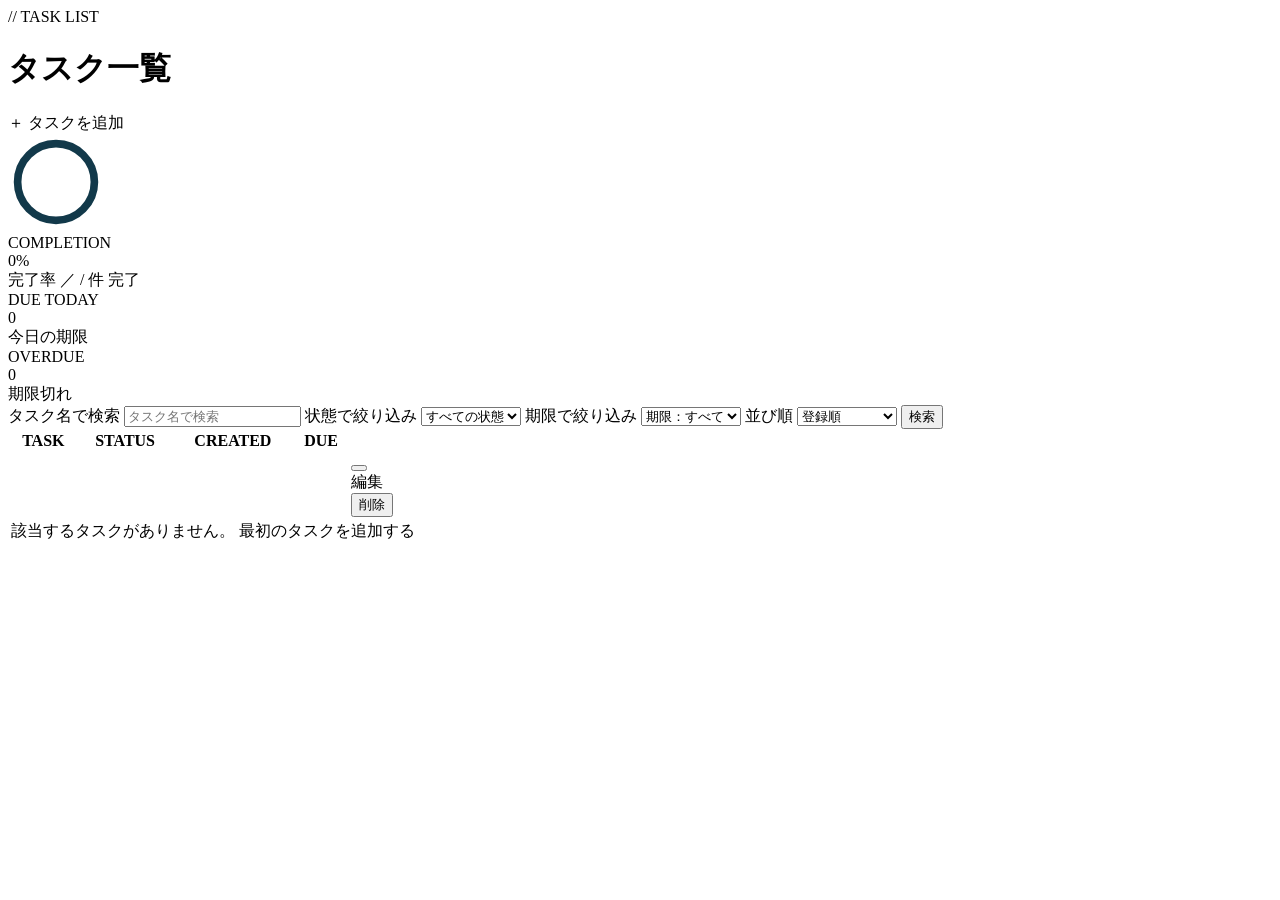
<file: index.html>
<!DOCTYPE html>
<html xmlns:th="http://www.thymeleaf.org">

<head th:replace="~{fragments :: head('タスク管理')}"></head>

<body>
	<div class="app">
		<nav th:replace="~{fragments :: sidebar('list')}"></nav>

		<main class="main">
			<div class="page-head">
				<div>
					<div class="eyebrow">// TASK LIST</div>
					<h1>タスク一覧</h1>
				</div>
				<a th:href="@{/task/add}" class="btn btn-primary">＋ タスクを追加</a>
			</div>

			<!-- 集計 -->
			<div class="stats">
				<div class="cy-card ring-card">
					<svg class="ring" width="96" height="96" viewBox="0 0 100 100" aria-hidden="true">
						<circle cx="50" cy="50" r="40" fill="none" stroke="#12394A" stroke-width="8" />
						<circle cx="50" cy="50" r="40" fill="none" stroke="#00E5FF" stroke-width="8"
							th:attr="stroke-dasharray=|${totalCount > 0 ? doneCount * 251.3 / totalCount : 0} 251.3|"
							stroke-dasharray="0 251.3" transform="rotate(-90 50 50)" />
					</svg>
					<div>
						<div class="lb">COMPLETION</div>
						<div class="n" th:text="|${totalCount > 0 ? doneCount * 100 / totalCount : 0}%|">0%</div>
						<div class="sub">完了率 ／ <span th:text="${doneCount}"></span> / <span
								th:text="${totalCount}"></span> 件 完了</div>
					</div>
				</div>
				<div class="cy-card">
					<div class="lb">DUE TODAY</div>
					<div class="n" th:text="${dueTodayCount}">0</div>
					<div class="sub">今日の期限</div>
				</div>
				<div class="cy-card">
					<div class="lb">OVERDUE</div>
					<div class="n pk" th:text="${overdueCount}">0</div>
					<div class="sub">期限切れ</div>
				</div>
			</div>

			<div class="cy-card">
				<!-- 検索フォーム -->
				<form th:action="@{/index}" method="get" class="filter">
					<label class="sr-only" for="keyword">タスク名で検索</label>
					<input type="text" class="form-control" id="keyword" name="keyword" th:value="${keyword}"
						placeholder="タスク名で検索">
					<label class="sr-only" for="completed">状態で絞り込み</label>
					<select class="form-control" id="completed" name="completed">
						<option value="" th:selected="${completed == null}">すべての状態</option>
						<option value="0" th:selected="${completed != null and completed == 0}">未完了</option>
						<option value="1" th:selected="${completed != null and completed == 1}">完了</option>
					</select>
					<label class="sr-only" for="due">期限で絞り込み</label>
					<select class="form-control" id="due" name="due">
						<option value="" th:selected="${due == null or due == ''}">期限：すべて</option>
						<option value="overdue" th:selected="${due == 'overdue'}">期限切れ</option>
						<option value="today" th:selected="${due == 'today'}">今日が期限</option>
						<option value="week" th:selected="${due == 'week'}">7日以内</option>
					</select>
					<label class="sr-only" for="sort">並び順</label>
					<select class="form-control" id="sort" name="sort">
						<option value="id" th:selected="${sort == null or sort == 'id'}">登録順</option>
						<option value="due" th:selected="${sort == 'due'}">期限が近い順</option>
					</select>
					<button type="submit" class="btn btn-primary">検索</button>
				</form>

				<!-- タスク一覧 -->
				<div class="table-wrap">
					<table class="cy-table">
						<thead>
							<tr>
								<th>TASK</th>
								<th>STATUS</th>
								<th>CREATED</th>
								<th>DUE</th>
								<th></th>
							</tr>
						</thead>
						<tbody>
							<tr th:each="task : ${tasks}" th:classappend="${task.overdue} ? 'row-over'">
								<td>
									<a class="t" th:href="@{/task/{id}(id=${task.id})}" th:text="${task.title}"></a>
									<div class="sub" th:text="${task.description}"></div>
								</td>
								<td>
									<span class="tag"
										th:classappend="${task.isDone()} ? 'tag-done' : (${task.overdue} ? 'tag-over' : 'tag-todo')"
										th:text="${task.overdue} ? '期限切れ' : ${task.completedLabel}"></span>
								</td>
								<td class="mono" th:text="${#temporals.format(task.createdDate, 'yyyy/MM/dd')}"></td>
								<td class="mono"
									th:classappend="${task.overdue} ? 'over' : (${task.dueDate == null} ? 'muted')"
									th:text="${task.dueDate != null} ? ${#temporals.format(task.dueDate, 'yyyy/MM/dd')} : '-'">
								</td>
								<td class="text-nowrap">
									<!-- 達成／未達成の切り替え -->
									<form th:action="@{/task/{id}/toggle(id=${task.id})}" method="post"
										class="d-inline">
										<input type="hidden" name="_csrf" th:value="${csrfToken}">
										<input type="hidden" name="keyword" th:value="${keyword}">
										<input type="hidden" name="completed" th:value="${completed}">
										<button type="submit" class="lk"
											th:text="${task.isDone()} ? '未完了に戻す' : '完了にする'"></button>
									</form>
									<!-- 編集 -->
									<a th:href="@{/task/{id}/edit(id=${task.id})}" class="lk">編集</a>
									<!-- 削除 -->
									<form th:action="@{/task/{id}/delete(id=${task.id})}" method="post" class="d-inline"
										onsubmit="return confirm('このタスクを削除しますか？');">
										<input type="hidden" name="_csrf" th:value="${csrfToken}">
										<input type="hidden" name="keyword" th:value="${keyword}">
										<input type="hidden" name="completed" th:value="${completed}">
										<input type="hidden" name="due" th:value="${due}">
										<input type="hidden" name="sort" th:value="${sort}">
										<button type="submit" class="lk del">削除</button>
									</form>
								</td>
							</tr>
							<tr th:if="${tasks == null or tasks.isEmpty()}">
								<td colspan="5" class="text-center muted">
									該当するタスクがありません。
									<a th:href="@{/task/add}">最初のタスクを追加する</a>
								</td>
							</tr>
						</tbody>
					</table>
				</div>
			</div>
		</main>
	</div>

	<script th:src="@{/js/jquery-4.0.0.slim.min.js}"></script>
	<script th:src="@{/js/bootstrap.bundle.min.js}"></script>
</body>

</html>
</file>
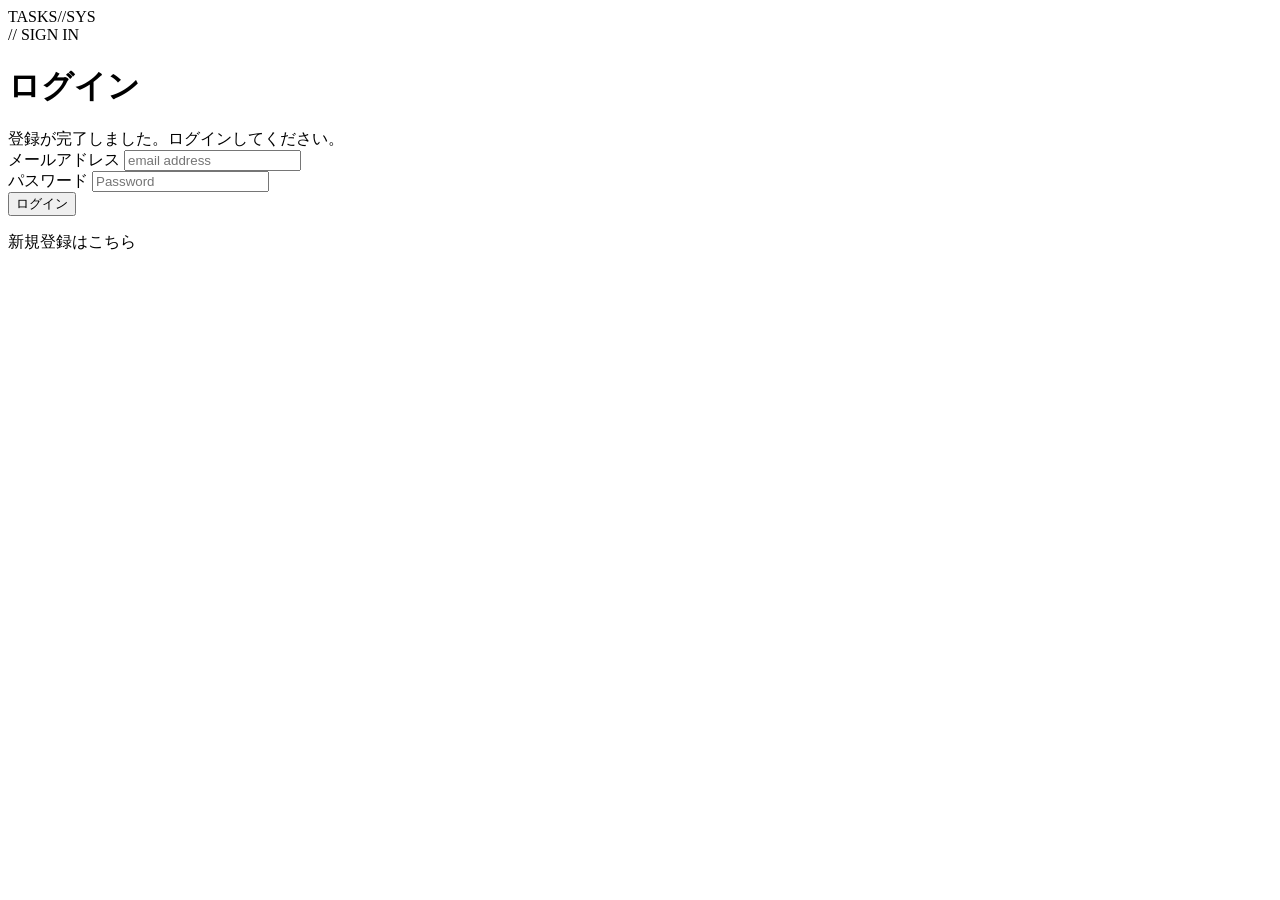
<file: login.html>
<!DOCTYPE html>
<html xmlns:th="http://www.thymeleaf.org">

<head th:replace="~{fragments :: head('ログイン')}"></head>

<body>
	<div class="auth">
		<div class="auth-box">
			<a class="auth-brand" th:href="@{/top}">TASKS//SYS</a>

			<div class="cy-card">
				<div class="eyebrow">// SIGN IN</div>
				<h1 style="margin-bottom: 20px;">ログイン</h1>

				<div class="alert alert-danger" th:if="${errorMessage}" th:text="${errorMessage}"></div>
				<div class="alert alert-success" th:if="${param.registered}">
					登録が完了しました。ログインしてください。
				</div>

				<form th:action="@{/login}" method="post">
					<input type="hidden" name="_csrf" th:value="${csrfToken}">
					<div class="form-group">
						<label for="InputEmail">メールアドレス</label>
						<input type="email" class="form-control" id="InputEmail" name="mailAdress"
							placeholder="email address">
					</div>
					<div class="form-group">
						<label for="InputPassword">パスワード</label>
						<input type="password" class="form-control" id="InputPassword" name="password"
							placeholder="Password">
					</div>
					<button type="submit" class="btn btn-primary btn-block">ログイン</button>
				</form>

				<p class="mt-3 mb-0 text-center">
					<a th:href="@{/register}">新規登録はこちら</a>
				</p>
			</div>
		</div>
	</div>

	<script th:src="@{/js/jquery-4.0.0.slim.min.js}"></script>
	<script th:src="@{/js/bootstrap.bundle.min.js}"></script>
</body>

</html>
</file>
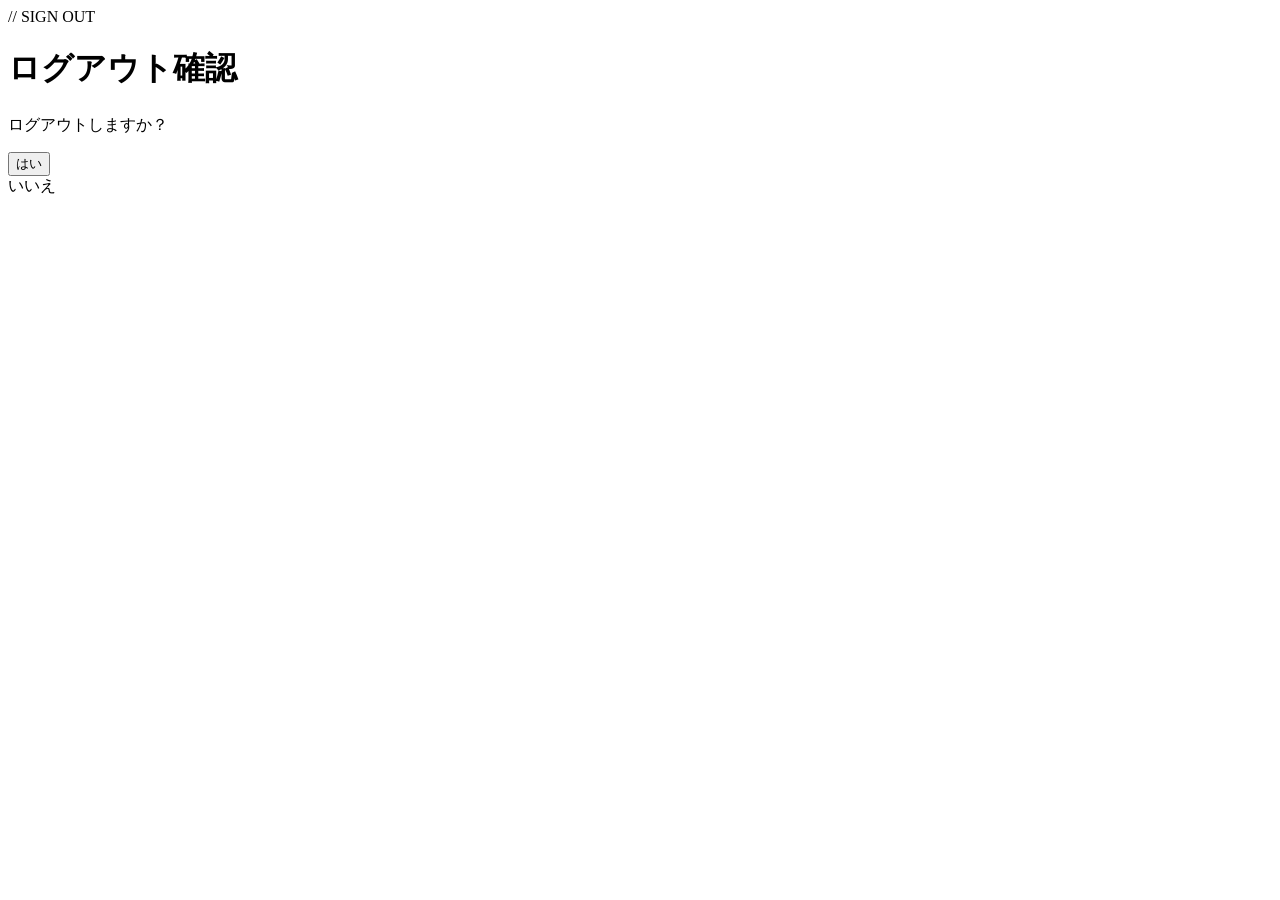
<file: logout.html>
<!DOCTYPE html>
<html xmlns:th="http://www.thymeleaf.org">

<head th:replace="~{fragments :: head('ログアウト')}"></head>

<body>
	<div class="app">
		<nav th:replace="~{fragments :: sidebar('logout')}"></nav>

		<main class="main">
			<div class="eyebrow">// SIGN OUT</div>
			<h1>ログアウト確認</h1>

			<div class="cy-card" style="max-width: 480px; margin-top: 24px;">
				<p>ログアウトしますか？</p>
				<form th:action="@{/doLogout}" method="post">
					<input type="hidden" name="_csrf" th:value="${csrfToken}">
					<button type="submit" class="btn btn-primary">はい</button>
				</form>
				<a th:href="@{/index}" class="btn btn-secondary">いいえ</a>
			</div>
		</main>
	</div>

	<script th:src="@{/js/jquery-4.0.0.slim.min.js}"></script>
	<script th:src="@{/js/bootstrap.bundle.min.js}"></script>
</body>

</html>
</file>
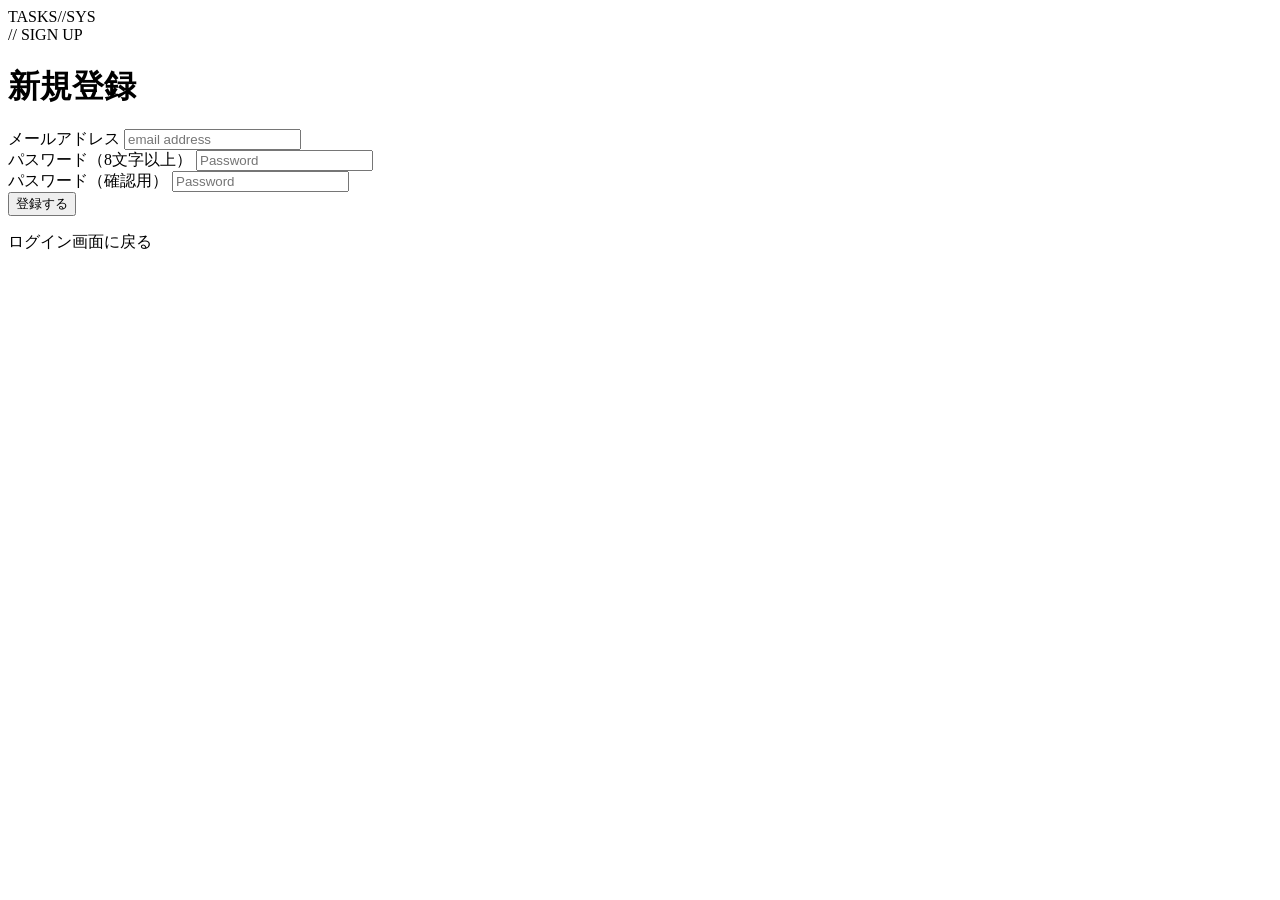
<file: register.html>
<!DOCTYPE html>
<html xmlns:th="http://www.thymeleaf.org">

<head th:replace="~{fragments :: head('新規登録')}"></head>

<body>
	<div class="auth">
		<div class="auth-box">
			<a class="auth-brand" th:href="@{/top}">TASKS//SYS</a>

			<div class="cy-card">
				<div class="eyebrow">// SIGN UP</div>
				<h1 style="margin-bottom: 20px;">新規登録</h1>

				<div class="alert alert-danger" th:if="${errorMessage}" th:text="${errorMessage}"></div>

				<form th:action="@{/register}" method="post">
					<input type="hidden" name="_csrf" th:value="${csrfToken}">
					<div class="form-group">
						<label for="InputEmail">メールアドレス</label>
						<input type="email" class="form-control" id="InputEmail" name="mailAdress"
							th:value="${mailAdress}" maxlength="100" placeholder="email address">
					</div>
					<div class="form-group">
						<label for="InputPassword">パスワード（8文字以上）</label>
						<input type="password" class="form-control" id="InputPassword" name="password"
							placeholder="Password">
					</div>
					<div class="form-group">
						<label for="InputConfirm">パスワード（確認用）</label>
						<input type="password" class="form-control" id="InputConfirm" name="confirmPassword"
							placeholder="Password">
					</div>
					<button type="submit" class="btn btn-primary btn-block">登録する</button>
				</form>

				<p class="mt-3 mb-0 text-center">
					<a th:href="@{/login}">ログイン画面に戻る</a>
				</p>
			</div>
		</div>
	</div>

	<script th:src="@{/js/jquery-4.0.0.slim.min.js}"></script>
	<script th:src="@{/js/bootstrap.bundle.min.js}"></script>
</body>

</html>
</file>
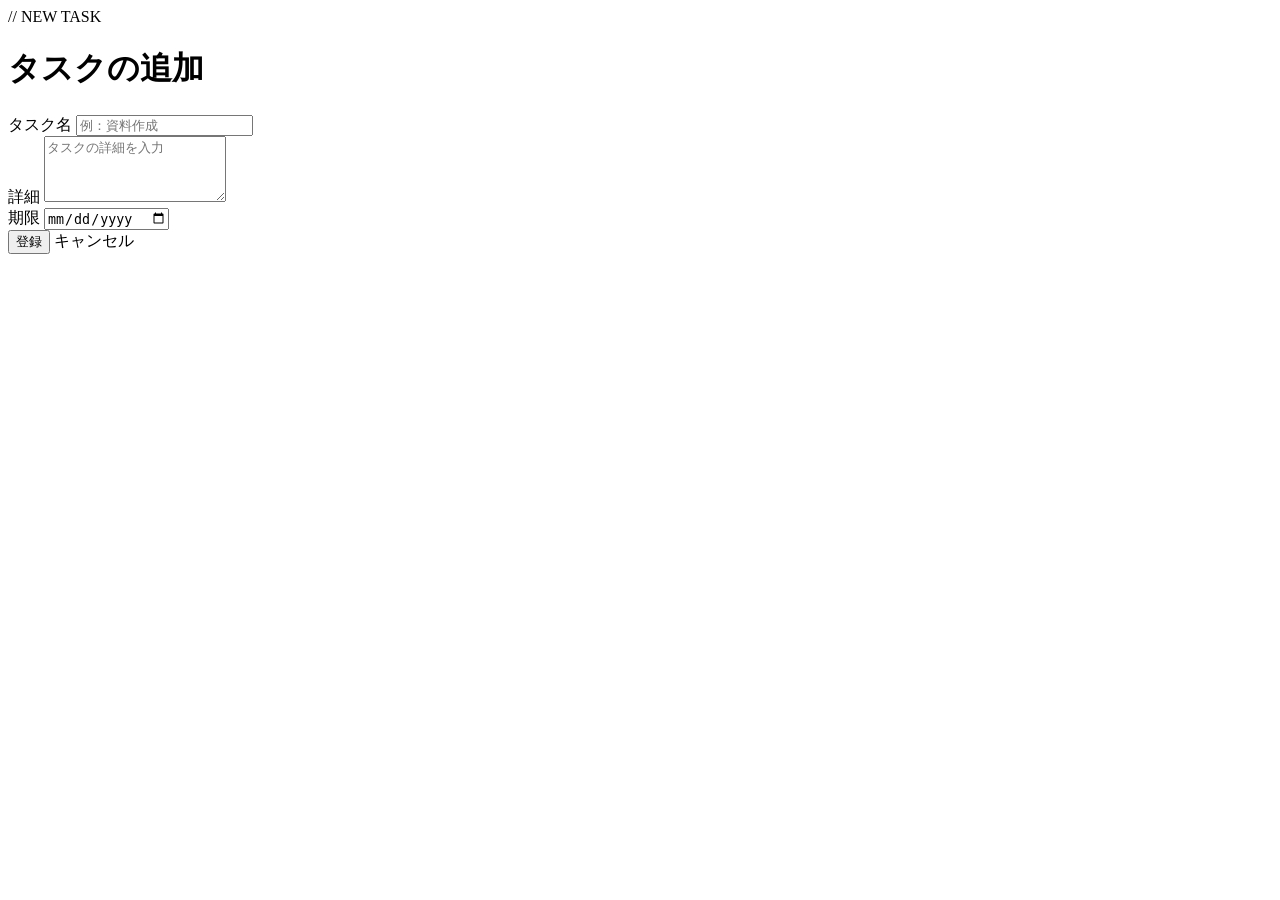
<file: taskAdd.html>
<!DOCTYPE html>
<html xmlns:th="http://www.thymeleaf.org">

<head th:replace="~{fragments :: head('タスク追加')}"></head>

<body>
	<div class="app">
		<nav th:replace="~{fragments :: sidebar('add')}"></nav>

		<main class="main">
			<div class="eyebrow">// NEW TASK</div>
			<h1>タスクの追加</h1>

			<div class="cy-card" style="max-width: 640px; margin-top: 24px;">
				<div class="alert alert-danger" th:if="${errorMessage}" th:text="${errorMessage}"></div>

				<form th:action="@{/task/add}" method="post" th:object="${task}">
					<input type="hidden" name="_csrf" th:value="${csrfToken}">
					<div class="form-group">
						<label for="title">タスク名</label>
						<input type="text" class="form-control" id="title" th:field="*{title}" maxlength="100"
							placeholder="例：資料作成">
					</div>
					<div class="form-group">
						<label for="description">詳細</label>
						<textarea class="form-control" id="description" th:field="*{description}" maxlength="500"
							rows="4" placeholder="タスクの詳細を入力"></textarea>
					</div>
					<div class="form-group">
						<label for="dueDate">期限</label>
						<input type="date" class="form-control" id="dueDate" th:field="*{dueDate}">
					</div>
					<button type="submit" class="btn btn-primary">登録</button>
					<a th:href="@{/index}" class="btn btn-secondary">キャンセル</a>
				</form>
			</div>
		</main>
	</div>

	<script th:src="@{/js/jquery-4.0.0.slim.min.js}"></script>
	<script th:src="@{/js/bootstrap.bundle.min.js}"></script>
</body>

</html>
</file>
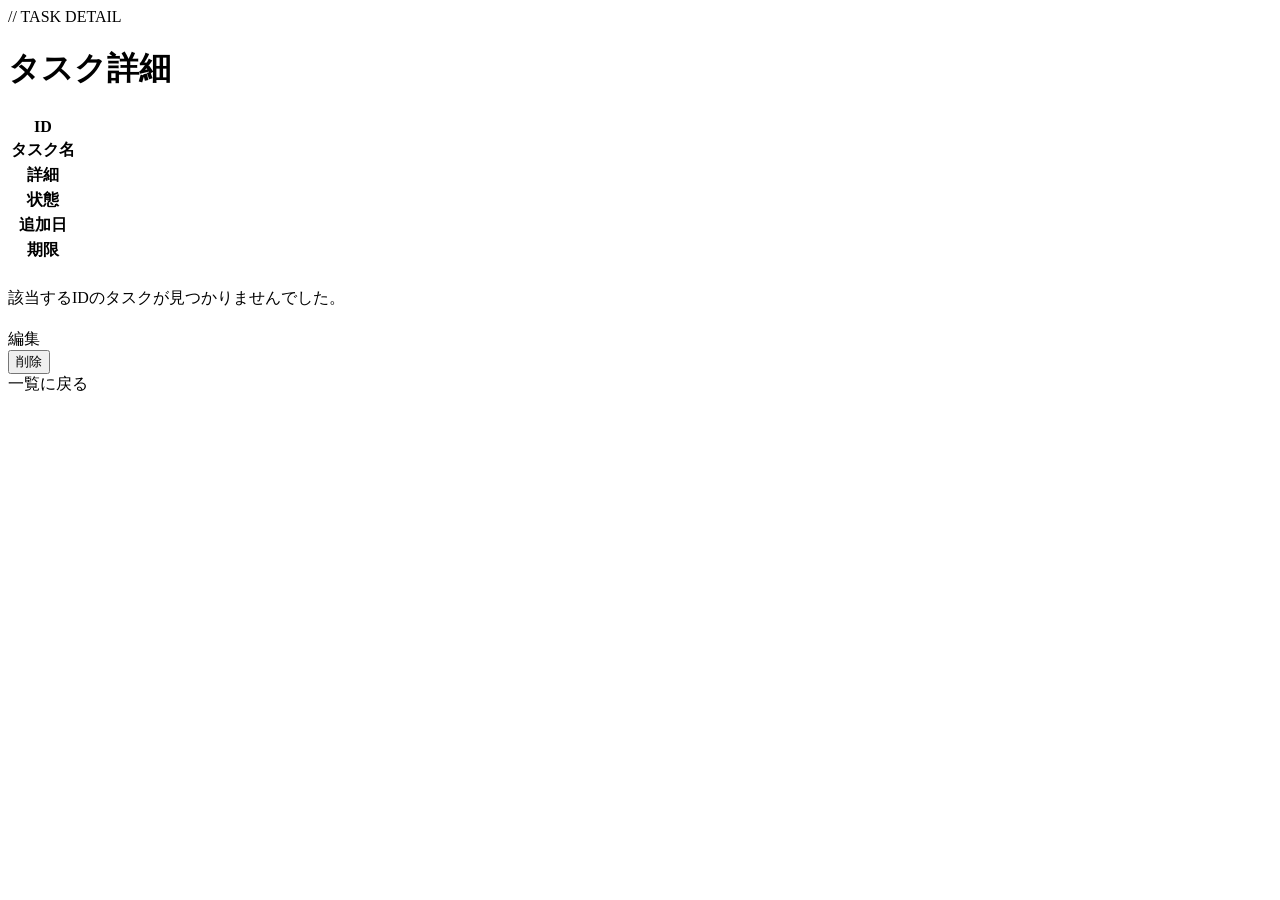
<file: taskDetail.html>
<!DOCTYPE html>
<html xmlns:th="http://www.thymeleaf.org">

<head th:replace="~{fragments :: head('タスク詳細')}"></head>

<body>
	<div class="app">
		<nav th:replace="~{fragments :: sidebar('list')}"></nav>

		<main class="main">
			<div class="eyebrow">// TASK DETAIL</div>
			<h1>タスク詳細</h1>

			<div class="cy-card" style="max-width: 720px; margin-top: 24px;" th:if="${task != null}">
				<table class="cy-table detail">
					<tr>
						<th>ID</th>
						<td class="mono" th:text="${task.id}"></td>
					</tr>
					<tr>
						<th>タスク名</th>
						<td th:text="${task.title}"></td>
					</tr>
					<tr>
						<th>詳細</th>
						<td th:text="${task.description}"></td>
					</tr>
					<tr>
						<th>状態</th>
						<td>
							<span class="tag"
								th:classappend="${task.isDone()} ? 'tag-done' : (${task.overdue} ? 'tag-over' : 'tag-todo')"
								th:text="${task.overdue} ? '期限切れ' : ${task.completedLabel}"></span>
						</td>
					</tr>
					<tr>
						<th>追加日</th>
						<td class="mono" th:text="${#temporals.format(task.createdDate, 'yyyy/MM/dd')}"></td>
					</tr>
					<tr>
						<th>期限</th>
						<td
							th:text="${task.dueDate != null} ? ${#temporals.format(task.dueDate, 'yyyy/MM/dd')} : '未設定'">
						</td>
					</tr>
				</table>
			</div>

			<div class="cy-card" style="max-width: 720px; margin-top: 24px;" th:if="${task == null}">
				該当するIDのタスクが見つかりませんでした。
			</div>

			<div style="margin-top: 20px;">
				<a th:if="${task != null}" th:href="@{/task/{id}/edit(id=${task.id})}" class="btn btn-secondary">編集</a>
				<form th:if="${task != null}" th:action="@{/task/{id}/delete(id=${task.id})}" method="post"
					class="d-inline" onsubmit="return confirm('このタスクを削除しますか？');">
					<input type="hidden" name="_csrf" th:value="${csrfToken}">
					<button type="submit" class="btn btn-danger">削除</button>
				</form>
				<a th:href="@{/index}" class="btn btn-primary">一覧に戻る</a>
			</div>
		</main>
	</div>

	<script th:src="@{/js/jquery-4.0.0.slim.min.js}"></script>
	<script th:src="@{/js/bootstrap.bundle.min.js}"></script>
</body>

</html>
</file>
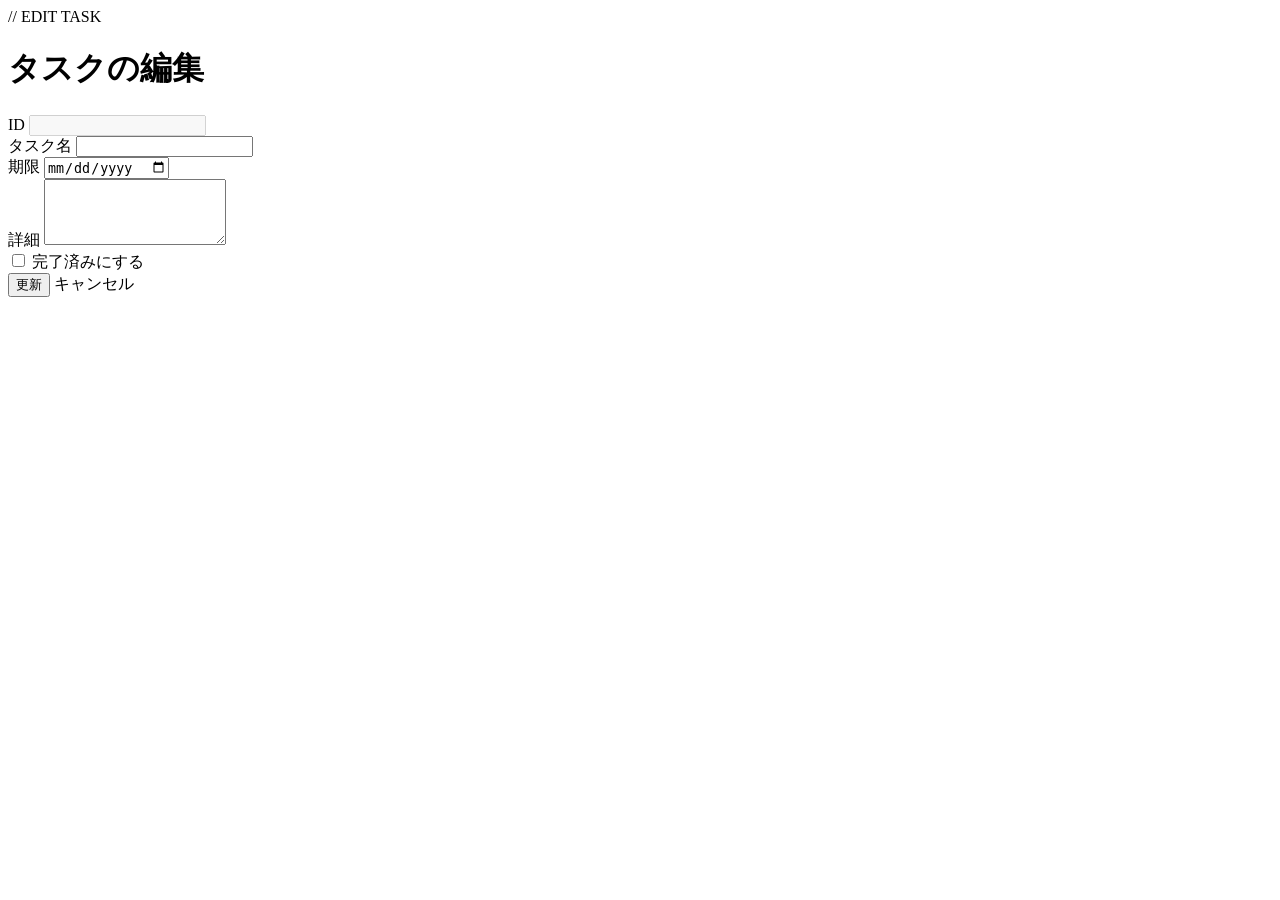
<file: taskEdit.html>
<!DOCTYPE html>
<html xmlns:th="http://www.thymeleaf.org">

<head th:replace="~{fragments :: head('タスク編集')}"></head>

<body>
	<div class="app">
		<nav th:replace="~{fragments :: sidebar('list')}"></nav>

		<main class="main">
			<div class="eyebrow">// EDIT TASK</div>
			<h1>タスクの編集</h1>

			<div class="cy-card" style="max-width: 640px; margin-top: 24px;">
				<div class="alert alert-danger" th:if="${errorMessage}" th:text="${errorMessage}"></div>

				<form th:action="@{/task/{id}/edit(id=${task.id})}" method="post" th:object="${task}">
					<input type="hidden" name="_csrf" th:value="${csrfToken}">
					<div class="form-group">
						<label>ID</label>
						<input type="text" class="form-control" th:value="${task.id}" disabled>
					</div>
					<div class="form-group">
						<label for="title">タスク名</label>
						<input type="text" class="form-control" id="title" th:field="*{title}" maxlength="100">
					</div>
					<div class="form-group">
						<label for="dueDate">期限</label>
						<input type="date" class="form-control" id="dueDate" th:field="*{dueDate}">
					</div>
					<div class="form-group">
						<label for="description">詳細</label>
						<textarea class="form-control" id="description" th:field="*{description}" maxlength="500"
							rows="4"></textarea>
					</div>
					<div class="form-group form-check">
						<input type="checkbox" class="form-check-input" id="completedCheck"
							th:checked="${task.isDone()}"
							onclick="document.getElementById('completedHidden').value = this.checked ? 1 : 0;">
						<label class="form-check-label" for="completedCheck">完了済みにする</label>
						<input type="hidden" id="completedHidden" name="completed" th:value="${task.completed}">
					</div>
					<button type="submit" class="btn btn-primary">更新</button>
					<a th:href="@{/index}" class="btn btn-secondary">キャンセル</a>
				</form>
			</div>
		</main>
	</div>

	<script th:src="@{/js/jquery-4.0.0.slim.min.js}"></script>
	<script th:src="@{/js/bootstrap.bundle.min.js}"></script>
</body>

</html>
</file>
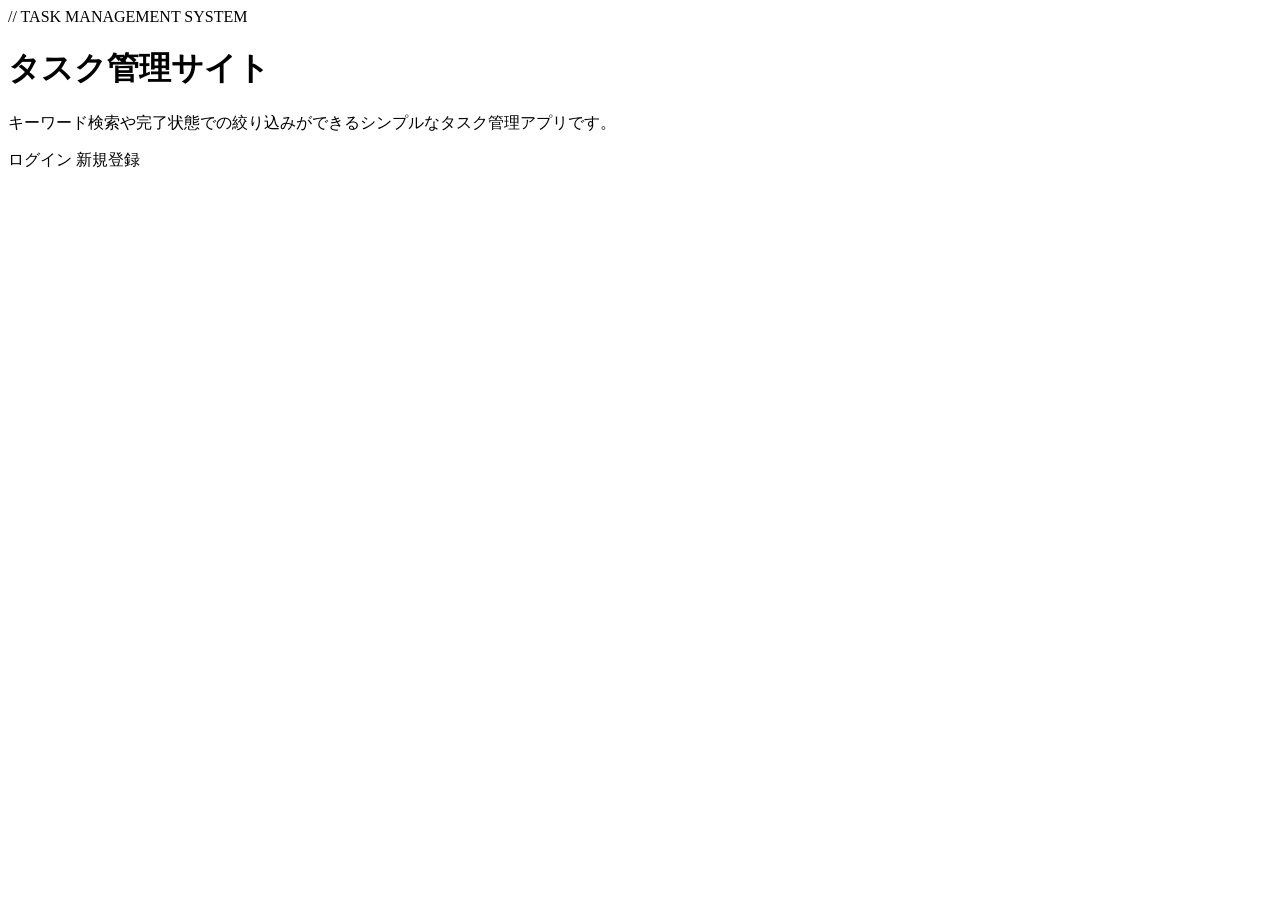
<file: top.html>
<!DOCTYPE html>
<html xmlns:th="http://www.thymeleaf.org">

<head th:replace="~{fragments :: head('トップページ')}"></head>

<body>
	<div class="auth">
		<div class="hero">
			<div class="eyebrow">// TASK MANAGEMENT SYSTEM</div>
			<h1>タスク管理サイト</h1>
			<p>キーワード検索や完了状態での絞り込みができるシンプルなタスク管理アプリです。</p>
			<a th:href="@{/login}" class="btn btn-primary btn-lg">ログイン</a>
			<a th:href="@{/register}" class="btn btn-secondary btn-lg">新規登録</a>
		</div>
	</div>

	<script th:src="@{/js/jquery-4.0.0.slim.min.js}"></script>
	<script th:src="@{/js/bootstrap.bundle.min.js}"></script>
</body>

</html>
</file>
